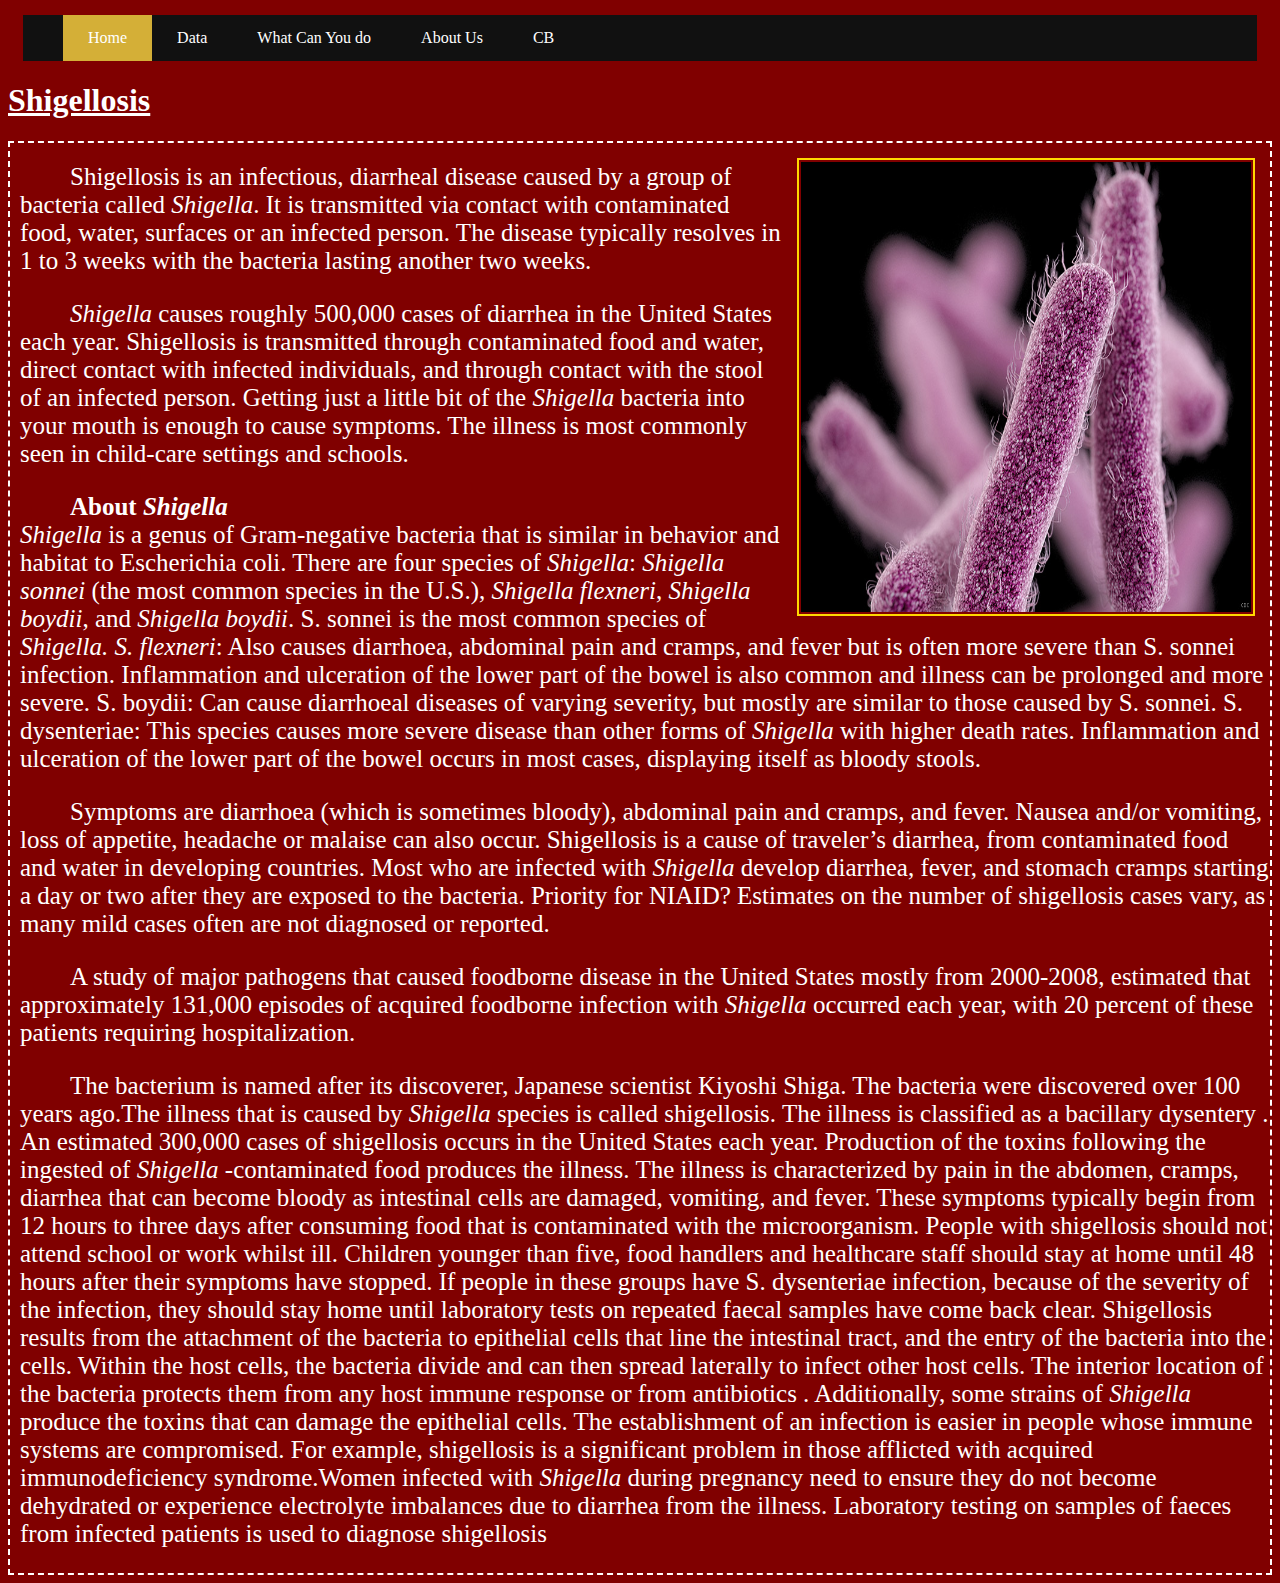
<file: Shigellosis/DS1/index.html>
<!-- Global site tag (gtag.js) - Google Analytics -->
<script async src="https://www.googletagmanager.com/gtag/js?id=UA-122838076-1"></script>
<script>
  window.dataLayer = window.dataLayer || [];
  function gtag(){dataLayer.push(arguments);}
  gtag('js', new Date());

  gtag('config', 'UA-122838076-1');
</script>


<html>
    <link href="Styles/Home.css"rel="stylesheet" type ="text/css">
<body>
<ul>
<li><a class="active" href="index.html">Home</a></li>
<li><a href="Data.html">Data</a></li>
<li><a href="WhatCanYouDo.html">What Can You do</a></li>
<li><a href="About%20Us.html">About Us</a></li>
<li><a href="Home%20-%20Copy.html">CB</a></li> 
</ul>
</body>
 <h1>Shigellosis</h1>
    <body class="white">
<div class="clearfix">
    <img src="Images/shigella-x750_copy.jpg" height="450" width="450" class = " float-img"/>
        <p class="float"> Shigellosis is an infectious, diarrheal disease caused by a group of bacteria called <i>Shigella</i>. It is transmitted via contact with contaminated food, water, surfaces or an infected person. The disease typically resolves in 1 to 3 weeks with the bacteria lasting another two weeks. 
        </p> 
    <p>
            <i>Shigella</i> causes roughly 500,000 cases of diarrhea in the United States each year. Shigellosis is transmitted through contaminated food and water, direct contact with infected individuals, and through contact with the stool of an infected person. Getting just a little bit of the <i>Shigella</i> bacteria into your mouth is enough to cause symptoms. The illness is most commonly seen in child-care settings and schools.
<p><strong>About <i>Shigella</i></strong>
    <br>
    <i>Shigella</i> is a genus of Gram-negative bacteria that is similar in behavior and habitat to Escherichia coli. There are four species of <i>Shigella</i>: <i>Shigella sonnei </i> (the most common species in the U.S.), <i>Shigella flexneri</i>, <i>Shigella boydii</i>, and <i>Shigella boydii</i>. S. sonnei is the most common species of <i>Shigella. S. flexneri</i>: Also causes diarrhoea, abdominal pain and cramps, and fever but is often more severe than S. sonnei infection. Inflammation and ulceration of the lower part of the bowel is also common and illness can be prolonged and more severe. S. boydii: Can cause diarrhoeal diseases of varying severity, but mostly are similar to those caused by S. sonnei. S. dysenteriae: This species causes more severe disease than other forms of <i>Shigella</i> with higher death rates. Inflammation and ulceration of the lower part of the bowel occurs in most cases, displaying itself as bloody stools. </p>
    <p>   
            Symptoms are diarrhoea (which is sometimes bloody), abdominal pain and cramps, and fever. Nausea and/or vomiting, loss of appetite, headache or malaise can also occur. Shigellosis is a cause of traveler’s diarrhea, from contaminated food and water in developing countries. Most who are infected with <i>Shigella</i> develop diarrhea, fever, and stomach cramps starting a day or two after they are exposed to the bacteria. Priority for NIAID? Estimates on the number of shigellosis cases vary, as many mild cases often are not diagnosed or reported.
    </p>    
    <p>
            A study of major pathogens that caused foodborne disease in the United States mostly from 2000-2008, estimated that approximately 131,000 episodes of acquired foodborne infection with <i>Shigella</i> occurred each year, with 20 percent of these patients requiring hospitalization. 
    </p>     
    <p>    
        The bacterium is named after its discoverer, Japanese scientist Kiyoshi Shiga. The bacteria were discovered over 100 years ago.The illness that is caused by <i>Shigella</i> species is called shigellosis. The illness is classified as a bacillary dysentery . An estimated 300,000 cases of shigellosis occurs in the United States each year. Production of the toxins following the ingested of <i>Shigella</i> -contaminated food produces the illness. The illness is characterized by pain in the abdomen, cramps, diarrhea that can become bloody as intestinal cells are damaged, vomiting, and fever. These symptoms typically begin from 12 hours to three days after consuming food that is contaminated with the microorganism. People with shigellosis should not attend school or work whilst ill. Children younger than five, food handlers and healthcare staff should stay at home until 48 hours after their symptoms have stopped. If people in these groups have S. dysenteriae infection, because of the severity of the infection, they should stay home until laboratory tests on repeated faecal samples have come back clear. Shigellosis results from the attachment of the bacteria to epithelial cells that line the intestinal tract, and the entry of the bacteria into the cells. Within the host cells, the bacteria divide and can then spread laterally to infect other host cells. The interior location of the bacteria protects them from any host immune response or from antibiotics . Additionally, some strains of <i>Shigella</i> produce the toxins that can damage the epithelial cells. The establishment of an infection is easier in people whose immune systems are compromised. For example, shigellosis is a significant problem in those afflicted with acquired immunodeficiency syndrome.Women infected with <i>Shigella</i> during pregnancy need to ensure they do not become dehydrated or experience electrolyte imbalances due to diarrhea from the illness. Laboratory testing on samples of faeces from infected patients is used to diagnose shigellosis </p> 
        </div> 
    </body>
</html>
</file>
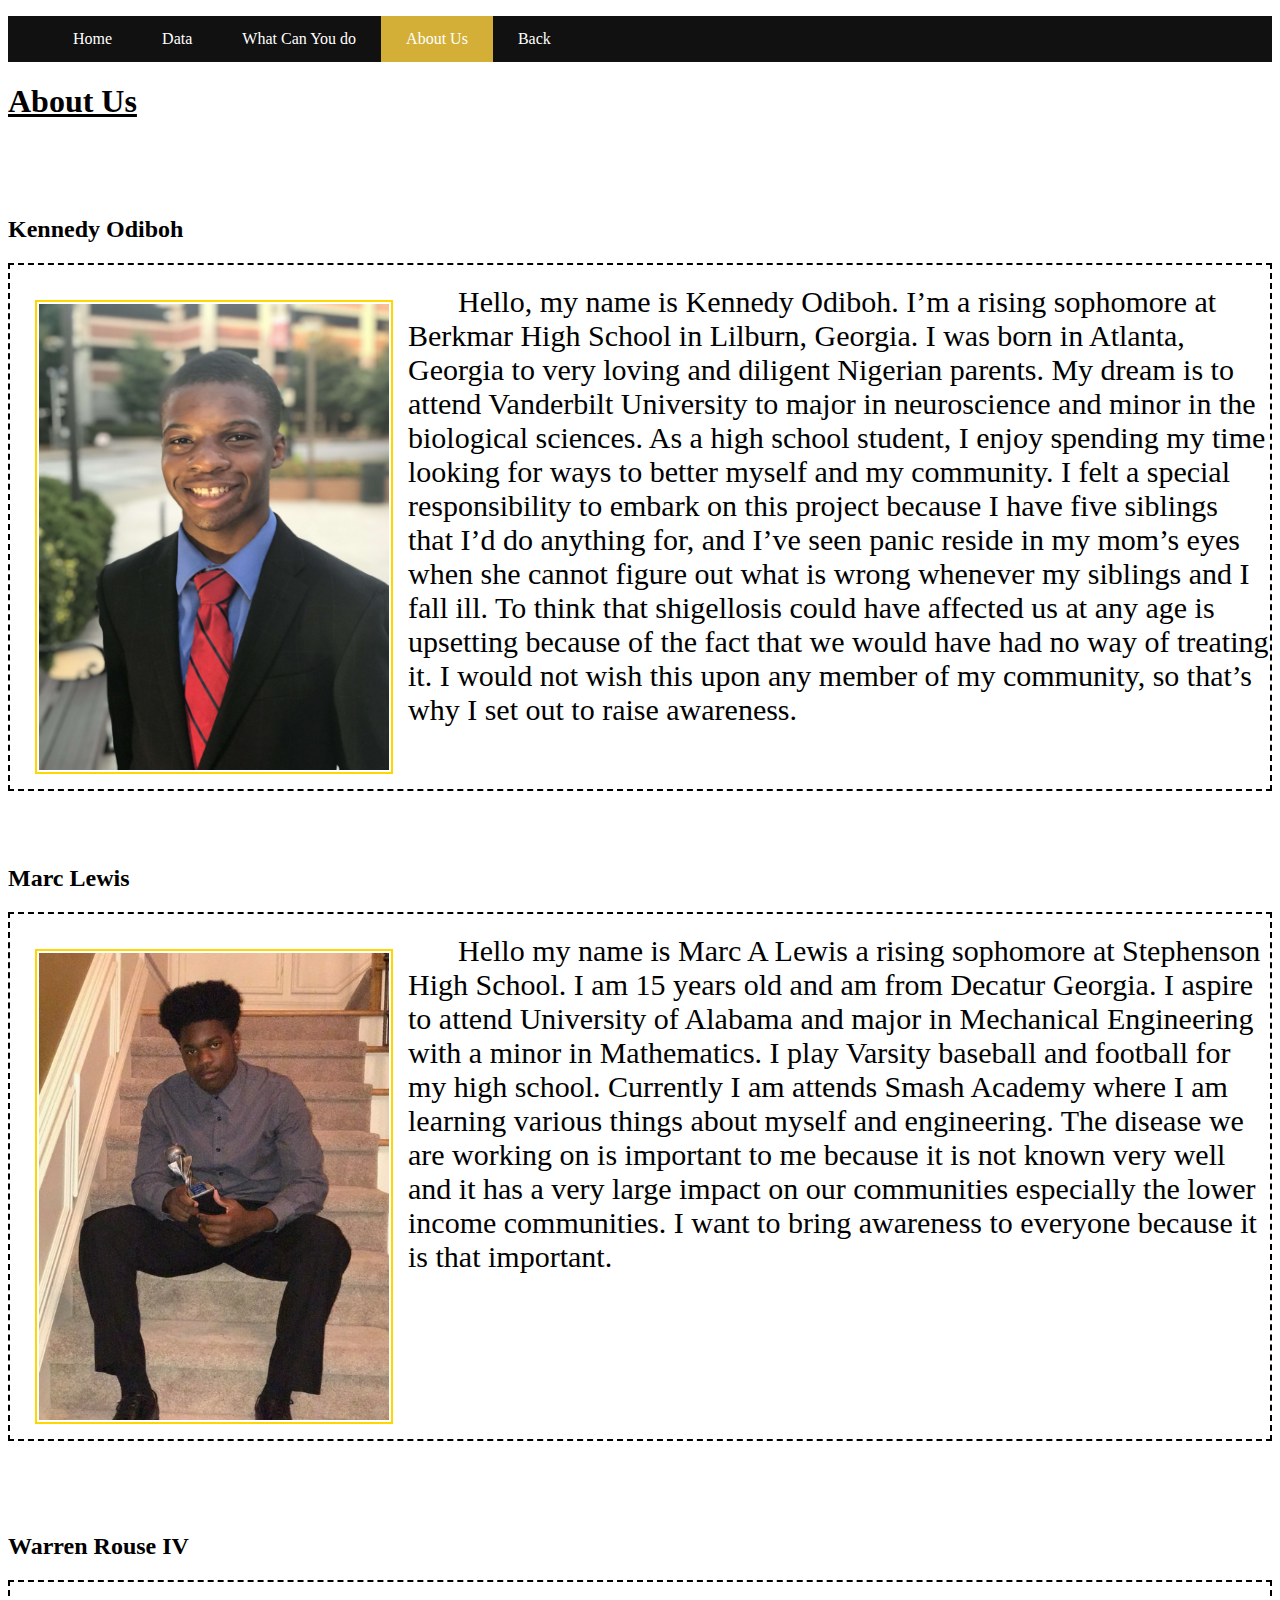
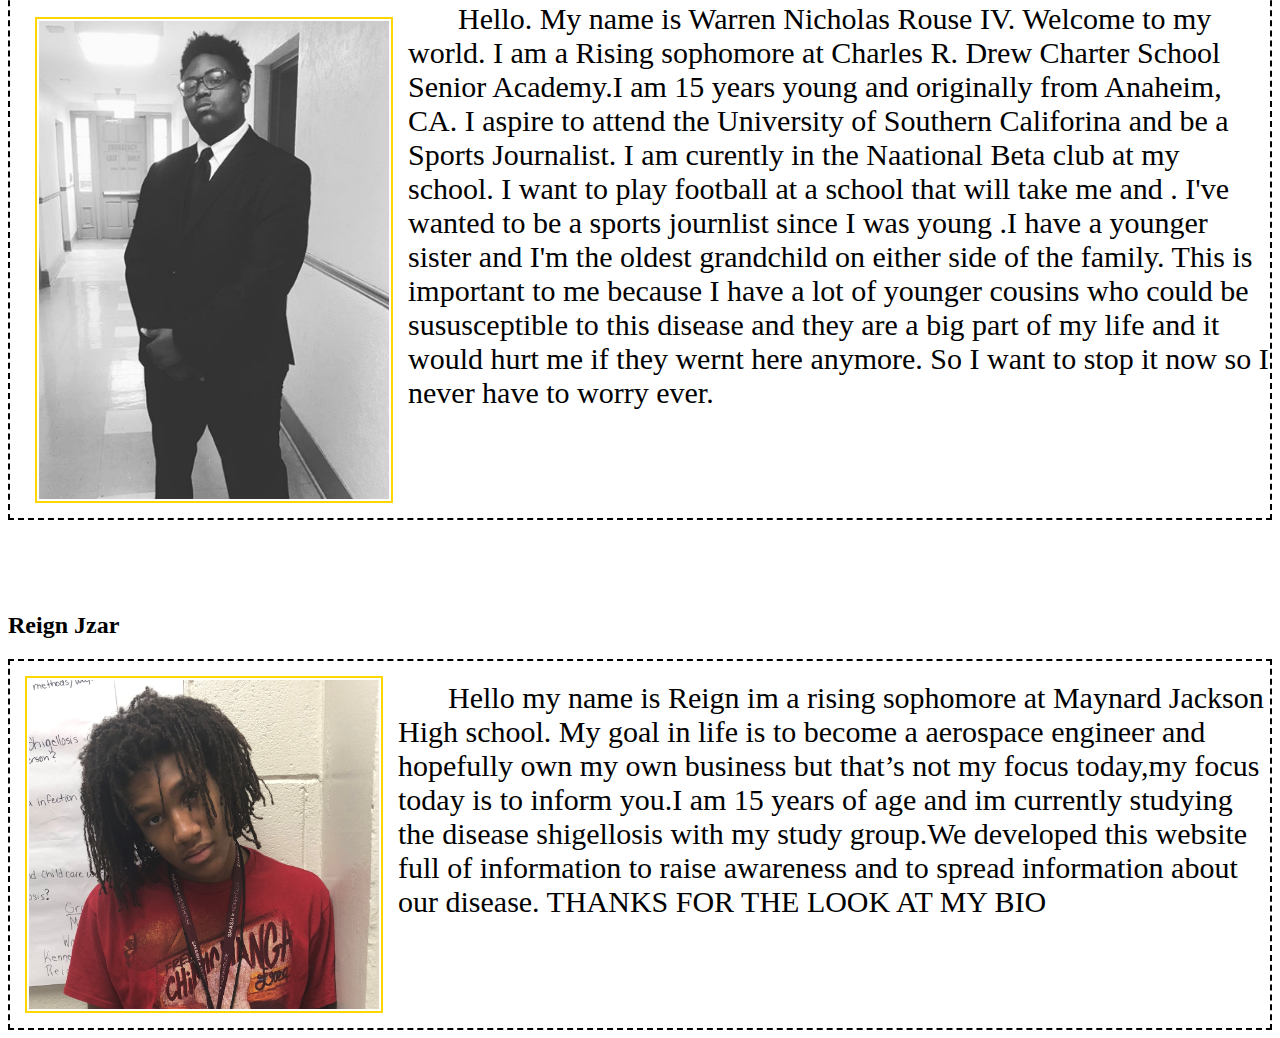
<file: Shigellosis/DS1/About Us - Copy.html>
<!DOCTYPE html>
<!-- Global site tag (gtag.js) - Google Analytics -->
<script async src="https://www.googletagmanager.com/gtag/js?id=UA-122838076-1"></script>
<script>
  window.dataLayer = window.dataLayer || [];
  function gtag(){dataLayer.push(arguments);}
  gtag('js', new Date());

  gtag('config', 'UA-122838076-1');
</script>

<html>
    <link href="Styles%20-%20Copy/AU.css" rel="stylesheet" type="text/css">
<body>
<ul>
<li><a href="Home%20-%20Copy.html">Home</a></li>
<li><a href="Data%20-%20Copy.html">Data</a></li>
<li><a href="WhatCanYouDo%20-%20Copy.html">What Can You do</a></li>
<li><a class="active" href="About%20Us%20-%20Copy.html">About Us</a></li>
<li><a href="index.html"> Back</a></li>
</ul>
</body>
<body>
    <h1> About Us</h1>
    <br>
    <br>
    <br>
    <h2> Kennedy Odiboh</h2>
    <div class="clearfix">
<p>
    <img src="Images/image1.jpeg" width ="350" class="float-image"/>
    Hello, my name is Kennedy Odiboh. I’m a rising sophomore at Berkmar High School in Lilburn, Georgia. I was born in Atlanta, Georgia to very loving and diligent Nigerian parents. My dream is to attend Vanderbilt University  to major in neuroscience and minor in the biological sciences. As a high school student, I enjoy spending my time looking for ways to better myself and my community. I felt a special responsibility to embark on this project because I have five siblings that I’d do anything for, and I’ve seen panic reside in my mom’s eyes when she cannot figure out what is wrong whenever my siblings and I fall ill. To think that shigellosis could have affected us at any age is upsetting because of the fact that we would have had no way of treating it. I would not wish this upon any member of my community, so that’s why I set out to raise awareness.
     </p>
    </div>
    <br>
    <br>
    <br>
<h2>Marc Lewis</h2>
            <div class="clearfix">
    <p>  
       <img src="Images/IMG_0204.JPG" width="350" class="float-image"/>
        Hello my name is Marc A Lewis a rising sophomore at Stephenson High School. I am 15 years old and am from Decatur Georgia. I aspire to attend University of Alabama and major in Mechanical Engineering with a minor in Mathematics. I play Varsity baseball and football for my high school. Currently I am attends Smash Academy where I am learning various things about myself and engineering. The disease we are working on is important to me because it is not known very well and it has a very large impact on our communities especially the lower income communities. I want to bring awareness to everyone because it is that important.</p>
            </div>
            
            
            
            
            
            
            
            
    <br>
    <br>
    <br>
    <br>
    <h2> Warren Rouse IV</h2>
     <div class="clearfix">
    <p>
        <img src="Images/Capture.PNG" width="350" class="float-image"/>
        Hello. My name is Warren Nicholas Rouse IV. Welcome to my world. I am a Rising sophomore at Charles R. Drew Charter School Senior Academy.I am 15 years young and originally from Anaheim, CA. I aspire to attend the University of Southern Califorina and be a Sports Journalist. I am curently in the Naational Beta club at my school. I want to play football at a school that will take me and  . I've wanted to be a sports journlist since I was young  .I have a younger sister and I'm the oldest grandchild on either side of the family. This is important to me because I have a lot of younger cousins who could be sususceptible to this disease and they are a big part of my life and it would hurt me if they wernt here anymore. So I want to stop it now so I never have to worry ever.</p>
    </div>
    <br>
    <br>
    <br>
    <br>
    <h2> Reign Jzar </h2>
     <div class="clearfix">
         <img src="Images/IMG_0735.jpg" width="350" class="float-image"/>
         <p>Hello my name is Reign im a rising sophomore at Maynard Jackson High school. My goal in life is to become a aerospace engineer and hopefully own my own business but that’s not my focus today,my focus today is to inform you.I am 15 years of age and im currently studying the disease shigellosis with my study group.We developed this website full of information to raise awareness and  to spread information about our disease.
               THANKS FOR THE LOOK AT MY BIO
</p>
    </div>
    </body>
</html>
</file>
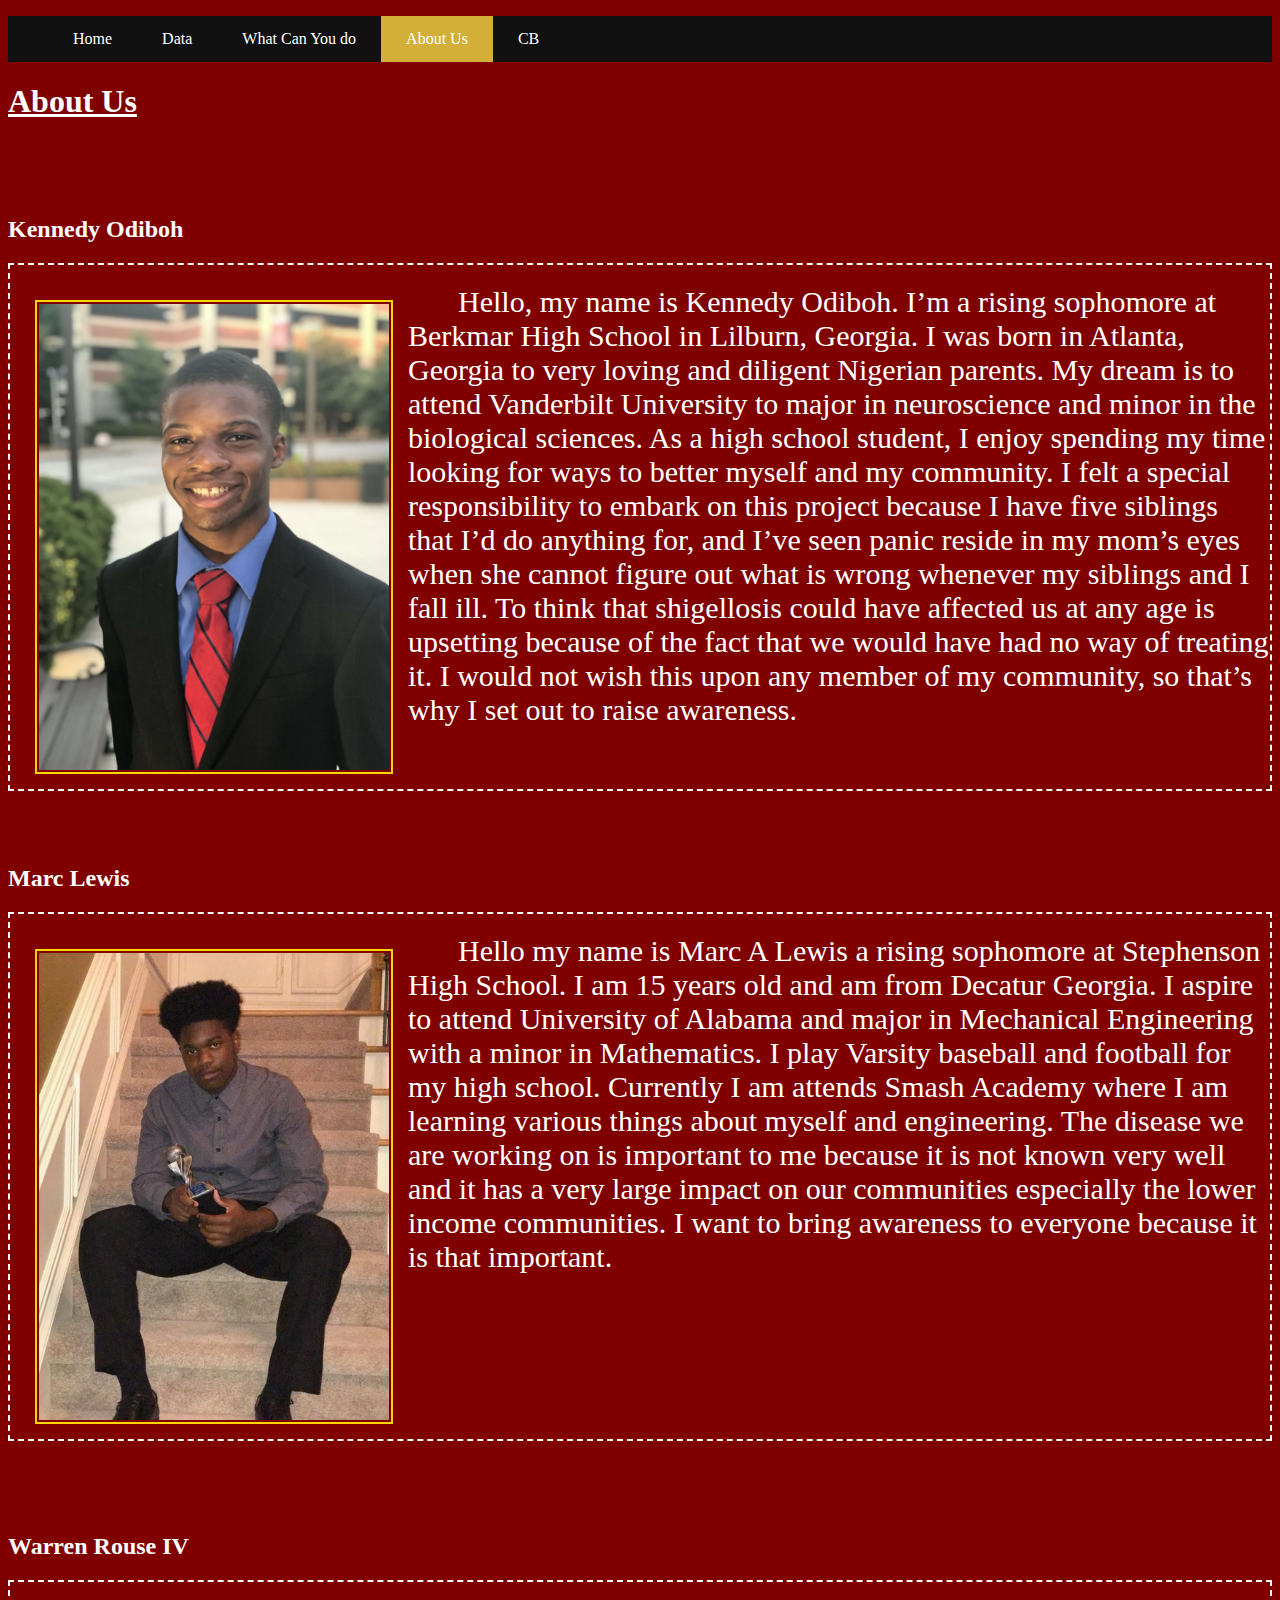
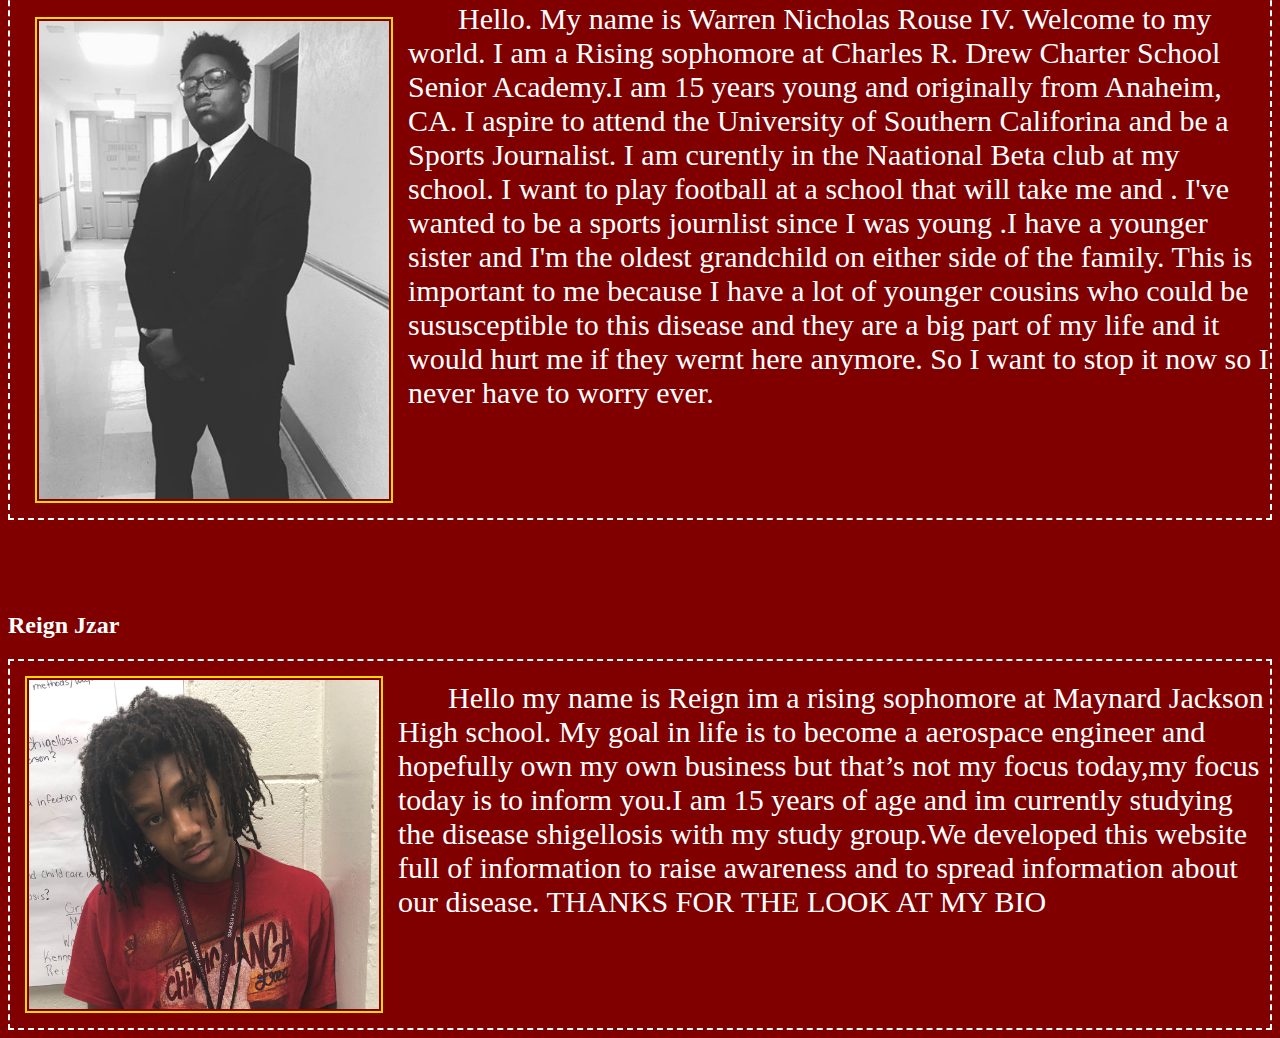
<file: Shigellosis/DS1/About Us.html>
<!DOCTYPE html>
<!-- Global site tag (gtag.js) - Google Analytics -->
<script async src="https://www.googletagmanager.com/gtag/js?id=UA-122838076-1"></script>
<script>
  window.dataLayer = window.dataLayer || [];
  function gtag(){dataLayer.push(arguments);}
  gtag('js', new Date());

  gtag('config', 'UA-122838076-1');
</script>

<html>
    <link href="Styles/AboutUs.css"rel="stylesheet" type ="text/css">
<body>
<ul>
<li><a href="index.html">Home</a></li>
<li><a href="Data.html">Data</a></li>
<li><a href="WhatCanYouDo.html">What Can You do</a></li>
<li><a class="active" href="About%20Us.html">About Us</a></li>
<li><a href="Home%20-%20Copy.html">CB</a></li>
</ul>
</body>
<body>
    <h1> About Us</h1>
    <br>
    <br>
    <br>
    <h2> Kennedy Odiboh</h2>
    <div class="clearfix">
<p>
    <img src="Images/image1.jpeg" width ="350" class="float-image"/>
    Hello, my name is Kennedy Odiboh. I’m a rising sophomore at Berkmar High School in Lilburn, Georgia. I was born in Atlanta, Georgia to very loving and diligent Nigerian parents. My dream is to attend Vanderbilt University  to major in neuroscience and minor in the biological sciences. As a high school student, I enjoy spending my time looking for ways to better myself and my community. I felt a special responsibility to embark on this project because I have five siblings that I’d do anything for, and I’ve seen panic reside in my mom’s eyes when she cannot figure out what is wrong whenever my siblings and I fall ill. To think that shigellosis could have affected us at any age is upsetting because of the fact that we would have had no way of treating it. I would not wish this upon any member of my community, so that’s why I set out to raise awareness.
     </p>
    </div>
    <br>
    <br>
    <br>
<h2>Marc Lewis</h2>
            <div class="clearfix">
    <p>  
       <img src="Images/IMG_0204.JPG" width="350" class="float-image"/>
        Hello my name is Marc A Lewis a rising sophomore at Stephenson High School. I am 15 years old and am from Decatur Georgia. I aspire to attend University of Alabama and major in Mechanical Engineering with a minor in Mathematics. I play Varsity baseball and football for my high school. Currently I am attends Smash Academy where I am learning various things about myself and engineering. The disease we are working on is important to me because it is not known very well and it has a very large impact on our communities especially the lower income communities. I want to bring awareness to everyone because it is that important.</p>
            </div>
            
            
            
            
            
            
            
            
    <br>
    <br>
    <br>
    <br>
    <h2> Warren Rouse IV</h2>
     <div class="clearfix">
    <p>
        <img src="Images/Capture.PNG" width="350" class="float-image"/>
        Hello. My name is Warren Nicholas Rouse IV. Welcome to my world. I am a Rising sophomore at Charles R. Drew Charter School Senior Academy.I am 15 years young and originally from Anaheim, CA. I aspire to attend the University of Southern Califorina and be a Sports Journalist. I am curently in the Naational Beta club at my school. I want to play football at a school that will take me and  . I've wanted to be a sports journlist since I was young  .I have a younger sister and I'm the oldest grandchild on either side of the family. This is important to me because I have a lot of younger cousins who could be sususceptible to this disease and they are a big part of my life and it would hurt me if they wernt here anymore. So I want to stop it now so I never have to worry ever.</p>
    </div>
    <br>
    <br>
    <br>
    <br>
    <h2> Reign Jzar </h2>
     <div class="clearfix">
         <img src="Images/IMG_0735.jpg" width="350" class="float-image"/>
         <p>Hello my name is Reign im a rising sophomore at Maynard Jackson High school. My goal in life is to become a aerospace engineer and hopefully own my own business but that’s not my focus today,my focus today is to inform you.I am 15 years of age and im currently studying the disease shigellosis with my study group.We developed this website full of information to raise awareness and  to spread information about our disease.
               THANKS FOR THE LOOK AT MY BIO
</p>
    </div>
    </body>
</html>
</file>
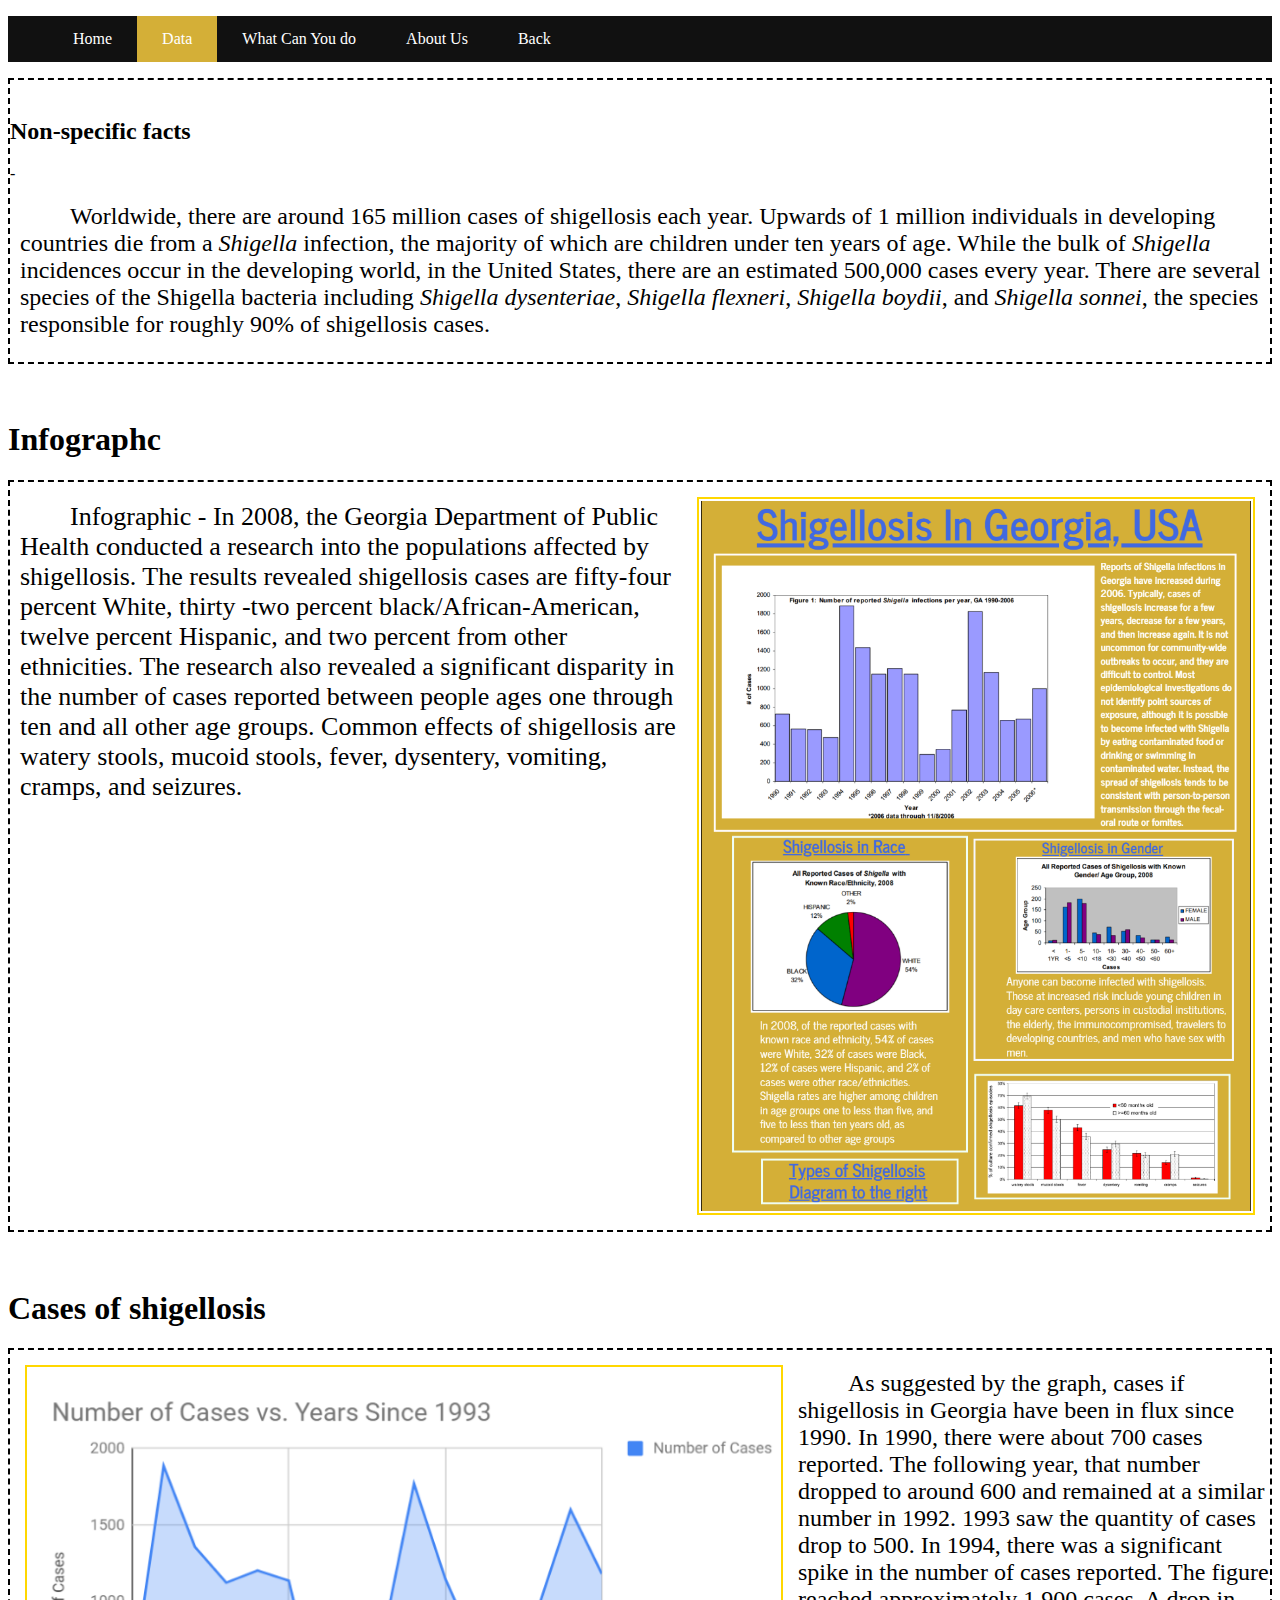
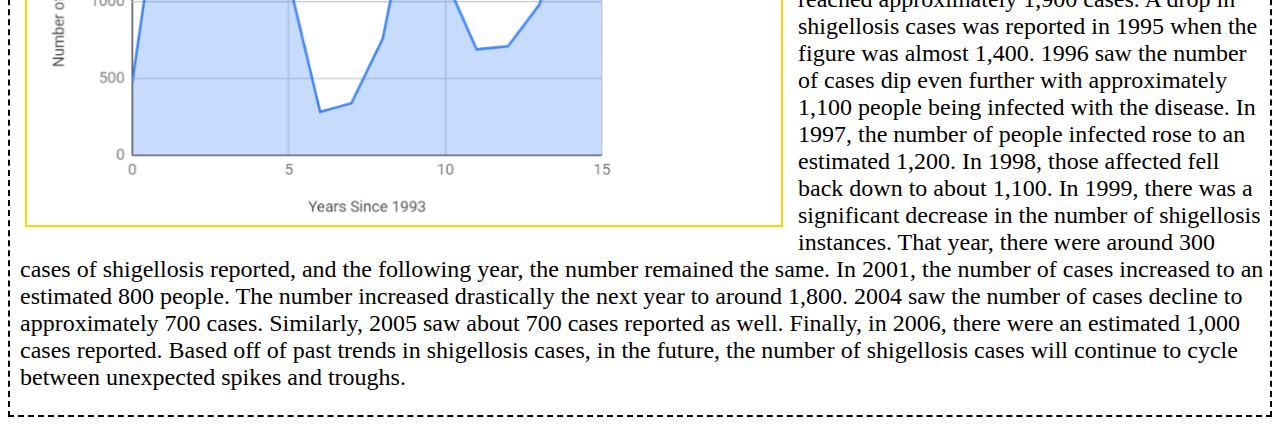
<file: Shigellosis/DS1/Data - Copy.html>
<!DOCTYPE html>
<!-- Global site tag (gtag.js) - Google Analytics -->
<script async src="https://www.googletagmanager.com/gtag/js?id=UA-122838076-1"></script>
<script>
  window.dataLayer = window.dataLayer || [];
  function gtag(){dataLayer.push(arguments);}
  gtag('js', new Date());

  gtag('config', 'UA-122838076-1');
</script>

<html>
    <link href="Styles%20-%20Copy/DT.css"rel="stylesheet" type ="text/css">
<body>
<ul>
<li><a href="Home%20-%20Copy.html">Home</a></li>
<li><a  class="active" href="Data%20-%20Copy.html">Data</a></li>
<li><a href="WhatCanYouDo%20-%20Copy.html">What Can You do</a></li>
<li><a  href="About%20Us%20-%20Copy.html">About Us</a></li>  
<li><a href="index.html"> Back</a></li>
</ul>
</body>
    <div>
     <br>
        <h2> Non-specific facts</h2> -
        <p> Worldwide, there are around 165 million cases of shigellosis each year. Upwards of 1 million individuals in developing countries die from a <i>Shigella</i> infection, the majority of which are children under ten years of age. While the bulk of <i>Shigella</i> incidences occur in the developing world, in the United States, there are an estimated 500,000 cases every year. There are several species of the Shigella bacteria including <i>Shigella dysenteriae</i>, <i>Shigella flexneri</i>, <i>Shigella boydii</i>, and <i>Shigella sonnei</i>, the species responsible for roughly 90% of shigellosis cases.
        </p>
    </div>
    <br>
    <br>
    <h1> Infographc </h1>
    <div class="clearfix">
        <img src="Images/Capture1.PNG" width = "550"class = " float-img"/>
        <P class = "NoCap" >Infographic - 
        In 2008, the Georgia Department of Public Health conducted a research into the populations affected by shigellosis.  The results revealed shigellosis cases are fifty-four percent White, thirty -two percent black/African-American, twelve percent Hispanic, and two percent from other ethnicities. The research also revealed a significant disparity in the number of cases reported between people ages one through ten and all other age groups. Common effects of shigellosis are watery stools, mucoid stools, fever, dysentery, vomiting, cramps, and seizures.
        </P>
            <br>   
    </div>
    <br>
    <br>
    <h1> Cases of shigellosis </h1>
     <div class="clearfix">
        <img src = "Images/NumberOfCasesSince1993.png" width="750" class="float-image"/>    
    <p>
         As suggested by the graph, cases if shigellosis in Georgia have been in flux since 1990. In 1990, there were about 700 cases reported. The following year, that number dropped to around 600 and remained at a similar number in 1992. 1993 saw the quantity of cases drop to 500. In 1994, there was a significant spike in the number of cases reported. The figure reached approximately 1,900 cases. A drop in shigellosis cases was reported in 1995 when the figure was almost 1,400. 1996 saw the number of cases dip even further with approximately 1,100 people being infected with the disease. In 1997, the number of people infected rose to an estimated 1,200. In 1998, those affected fell back down to  about 1,100. In 1999, there was a significant decrease in the number of shigellosis instances. That year, there were around 300 cases of shigellosis reported, and the following year, the number remained  the same. In 2001, the number of cases increased to an estimated 800 people. The number increased drastically the next year to around 1,800. 2004 saw the number of cases decline to approximately 700 cases. Similarly, 2005 saw about 700 cases reported  as well. Finally, in 2006, there were an estimated 1,000 cases reported. Based off of past trends in shigellosis cases, in the future, the number of shigellosis cases will continue to cycle between unexpected spikes and troughs.
         
         </p>
    </div>
</html>
</file>
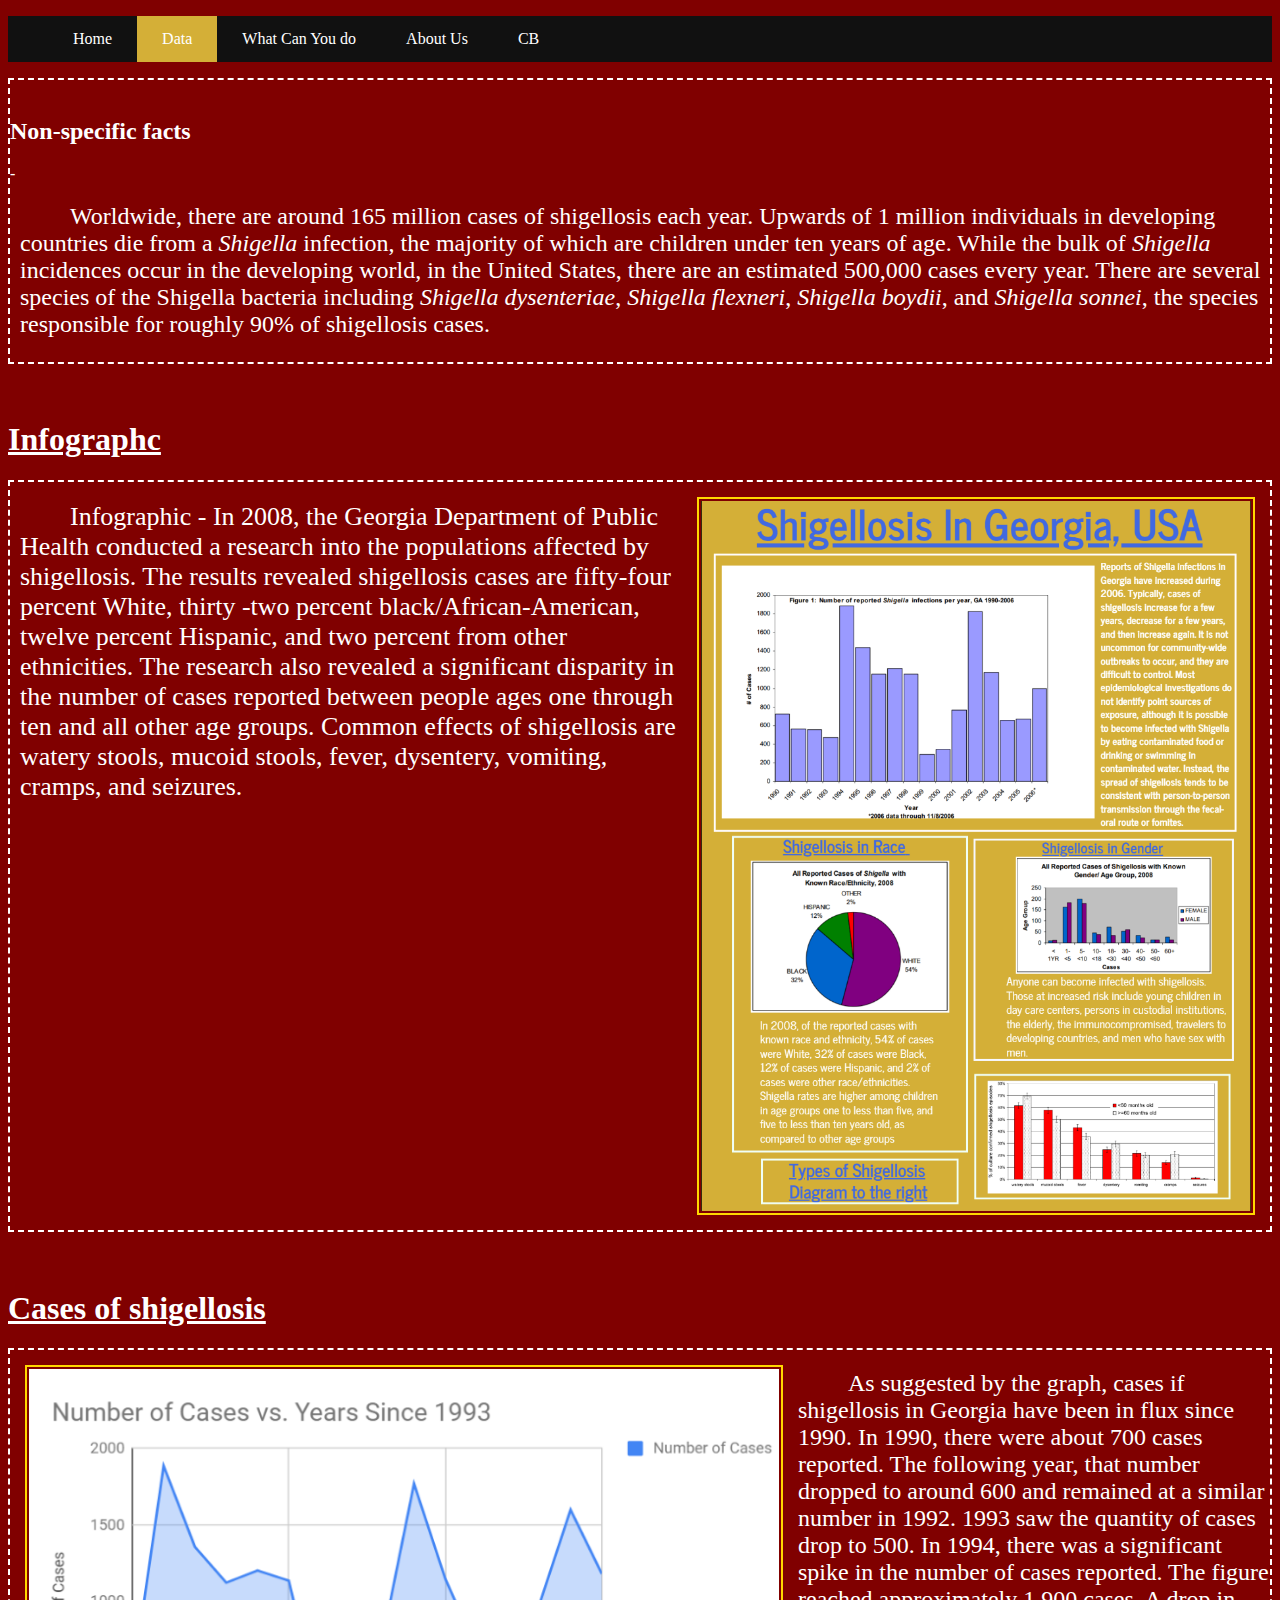
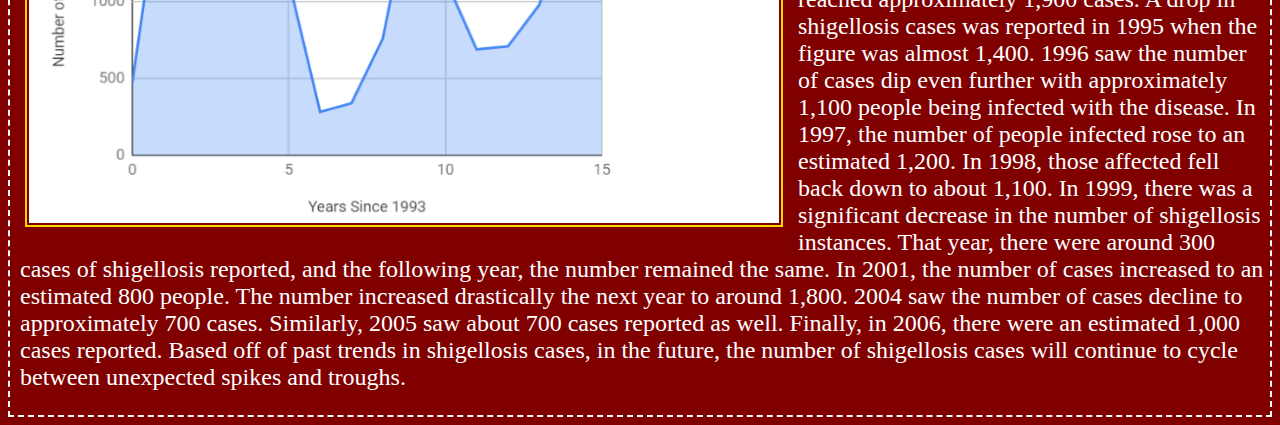
<file: Shigellosis/DS1/Data.html>
<!DOCTYPE html>
<!-- Global site tag (gtag.js) - Google Analytics -->
<script async src="https://www.googletagmanager.com/gtag/js?id=UA-122838076-1"></script>
<script>
  window.dataLayer = window.dataLayer || [];
  function gtag(){dataLayer.push(arguments);}
  gtag('js', new Date());

  gtag('config', 'UA-122838076-1');
</script>

<html>
    <link href="Styles/Data.css"rel="stylesheet" type ="text/css">
<body>
<ul>
<li><a href="index.html">Home</a></li>
<li><a class="active" href="Data.html">Data</a></li>
<li><a href="WhatCanYouDo.html">What Can You do</a></li>
<li><a href="About%20Us.html">About Us</a></li>
<li><a href="Home%20-%20Copy.html">CB</a></li>
</ul>
</body>
    <div>
     <br>
        <h2> Non-specific facts</h2> -
        <p> Worldwide, there are around 165 million cases of shigellosis each year. Upwards of 1 million individuals in developing countries die from a <i>Shigella</i> infection, the majority of which are children under ten years of age. While the bulk of <i>Shigella</i> incidences occur in the developing world, in the United States, there are an estimated 500,000 cases every year. There are several species of the Shigella bacteria including <i>Shigella dysenteriae</i>, <i>Shigella flexneri</i>, <i>Shigella boydii</i>, and <i>Shigella sonnei</i>, the species responsible for roughly 90% of shigellosis cases.
        </p>
    </div>
    <br>
    <br>
    <h1> Infographc </h1>
    <div class="clearfix">
        <img src="Images/Capture1.PNG" width = "550"class = " float-img"/>
        <P class = "NoCap" >Infographic - 
        In 2008, the Georgia Department of Public Health conducted a research into the populations affected by shigellosis.  The results revealed shigellosis cases are fifty-four percent White, thirty -two percent black/African-American, twelve percent Hispanic, and two percent from other ethnicities. The research also revealed a significant disparity in the number of cases reported between people ages one through ten and all other age groups. Common effects of shigellosis are watery stools, mucoid stools, fever, dysentery, vomiting, cramps, and seizures.
        </P>
            <br>   
    </div>
    <br>
    <br>
    <h1> Cases of shigellosis </h1>
     <div class="clearfix">
        <img src = "Images/NumberOfCasesSince1993.png" width="750" class="float-image"/>    
    <p>
         As suggested by the graph, cases if shigellosis in Georgia have been in flux since 1990. In 1990, there were about 700 cases reported. The following year, that number dropped to around 600 and remained at a similar number in 1992. 1993 saw the quantity of cases drop to 500. In 1994, there was a significant spike in the number of cases reported. The figure reached approximately 1,900 cases. A drop in shigellosis cases was reported in 1995 when the figure was almost 1,400. 1996 saw the number of cases dip even further with approximately 1,100 people being infected with the disease. In 1997, the number of people infected rose to an estimated 1,200. In 1998, those affected fell back down to  about 1,100. In 1999, there was a significant decrease in the number of shigellosis instances. That year, there were around 300 cases of shigellosis reported, and the following year, the number remained  the same. In 2001, the number of cases increased to an estimated 800 people. The number increased drastically the next year to around 1,800. 2004 saw the number of cases decline to approximately 700 cases. Similarly, 2005 saw about 700 cases reported  as well. Finally, in 2006, there were an estimated 1,000 cases reported. Based off of past trends in shigellosis cases, in the future, the number of shigellosis cases will continue to cycle between unexpected spikes and troughs.
         
         </p>
    </div>
</html>
</file>
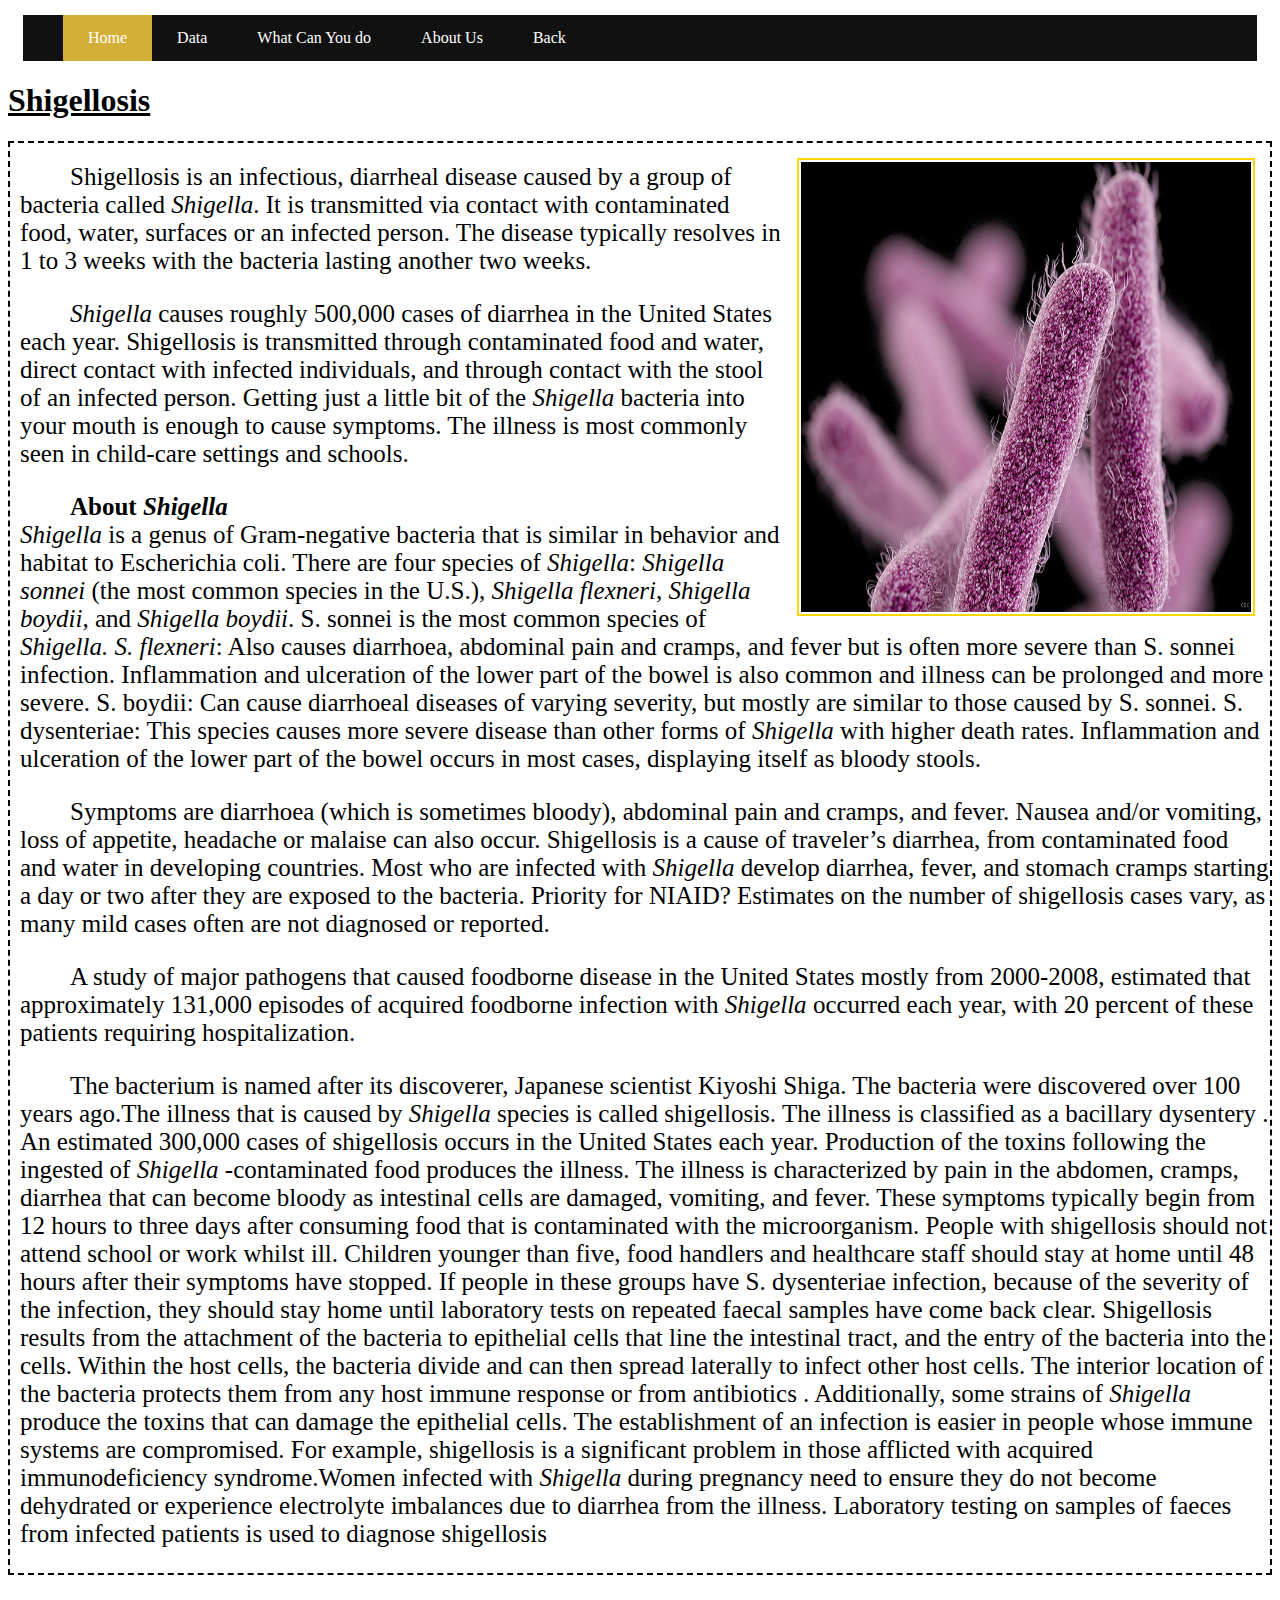
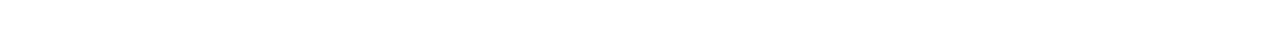
<file: Shigellosis/DS1/Home - Copy.html>
<!DOCTYPE>
<!-- Global site tag (gtag.js) - Google Analytics -->
<script async src="https://www.googletagmanager.com/gtag/js?id=UA-122838076-1"></script>
<script>
  window.dataLayer = window.dataLayer || [];
  function gtag(){dataLayer.push(arguments);}
  gtag('js', new Date());

  gtag('config', 'UA-122838076-1');
</script>

<html>
    <link href="Styles%20-%20Copy/HM.css"rel="stylesheet" type ="text/css">
<body>
<ul>
<li><a  class="active" href="Home%20-%20Copy.html">Home</a></li>
<li><a href="Data%20-%20Copy.html">Data</a></li>
<li><a href="WhatCanYouDo%20-%20Copy.html">What Can You do</a></li>
<li><a href="About%20Us%20-%20Copy.html">About Us</a></li>
<li><a href="index.html"> Back</a></li>
 
</ul>
</body>
 <h1>Shigellosis </h1>
    <body class="white">
<div class="clearfix">
    <img src="Images/shigella-x750_copy.jpg" height="450" width="450" class = " float-img"/>
        <p class="float"> Shigellosis is an infectious, diarrheal disease caused by a group of bacteria called <i>Shigella</i>. It is transmitted via contact with contaminated food, water, surfaces or an infected person. The disease typically resolves in 1 to 3 weeks with the bacteria lasting another two weeks. 
        </p> 
    <p>
            <i>Shigella</i> causes roughly 500,000 cases of diarrhea in the United States each year. Shigellosis is transmitted through contaminated food and water, direct contact with infected individuals, and through contact with the stool of an infected person. Getting just a little bit of the <i>Shigella</i> bacteria into your mouth is enough to cause symptoms. The illness is most commonly seen in child-care settings and schools.
<p><strong>About <i>Shigella</i></strong>
    <br>
    <i>Shigella</i> is a genus of Gram-negative bacteria that is similar in behavior and habitat to Escherichia coli. There are four species of <i>Shigella</i>: <i>Shigella sonnei </i> (the most common species in the U.S.), <i>Shigella flexneri</i>, <i>Shigella boydii</i>, and <i>Shigella boydii</i>. S. sonnei is the most common species of <i>Shigella. S. flexneri</i>: Also causes diarrhoea, abdominal pain and cramps, and fever but is often more severe than S. sonnei infection. Inflammation and ulceration of the lower part of the bowel is also common and illness can be prolonged and more severe. S. boydii: Can cause diarrhoeal diseases of varying severity, but mostly are similar to those caused by S. sonnei. S. dysenteriae: This species causes more severe disease than other forms of <i>Shigella</i> with higher death rates. Inflammation and ulceration of the lower part of the bowel occurs in most cases, displaying itself as bloody stools. </p>
    <p>   
            Symptoms are diarrhoea (which is sometimes bloody), abdominal pain and cramps, and fever. Nausea and/or vomiting, loss of appetite, headache or malaise can also occur. Shigellosis is a cause of traveler’s diarrhea, from contaminated food and water in developing countries. Most who are infected with <i>Shigella</i> develop diarrhea, fever, and stomach cramps starting a day or two after they are exposed to the bacteria. Priority for NIAID? Estimates on the number of shigellosis cases vary, as many mild cases often are not diagnosed or reported.
    </p>    
    <p>
            A study of major pathogens that caused foodborne disease in the United States mostly from 2000-2008, estimated that approximately 131,000 episodes of acquired foodborne infection with <i>Shigella</i> occurred each year, with 20 percent of these patients requiring hospitalization. 
    </p>     
    <p>    
        The bacterium is named after its discoverer, Japanese scientist Kiyoshi Shiga. The bacteria were discovered over 100 years ago.The illness that is caused by <i>Shigella</i> species is called shigellosis. The illness is classified as a bacillary dysentery . An estimated 300,000 cases of shigellosis occurs in the United States each year. Production of the toxins following the ingested of <i>Shigella</i> -contaminated food produces the illness. The illness is characterized by pain in the abdomen, cramps, diarrhea that can become bloody as intestinal cells are damaged, vomiting, and fever. These symptoms typically begin from 12 hours to three days after consuming food that is contaminated with the microorganism. People with shigellosis should not attend school or work whilst ill. Children younger than five, food handlers and healthcare staff should stay at home until 48 hours after their symptoms have stopped. If people in these groups have S. dysenteriae infection, because of the severity of the infection, they should stay home until laboratory tests on repeated faecal samples have come back clear. Shigellosis results from the attachment of the bacteria to epithelial cells that line the intestinal tract, and the entry of the bacteria into the cells. Within the host cells, the bacteria divide and can then spread laterally to infect other host cells. The interior location of the bacteria protects them from any host immune response or from antibiotics . Additionally, some strains of <i>Shigella</i> produce the toxins that can damage the epithelial cells. The establishment of an infection is easier in people whose immune systems are compromised. For example, shigellosis is a significant problem in those afflicted with acquired immunodeficiency syndrome.Women infected with <i>Shigella</i> during pregnancy need to ensure they do not become dehydrated or experience electrolyte imbalances due to diarrhea from the illness. Laboratory testing on samples of faeces from infected patients is used to diagnose shigellosis </p> 
        </div> 
        <br>
        <br>
        <br>
    </body>
    </html>
</file>
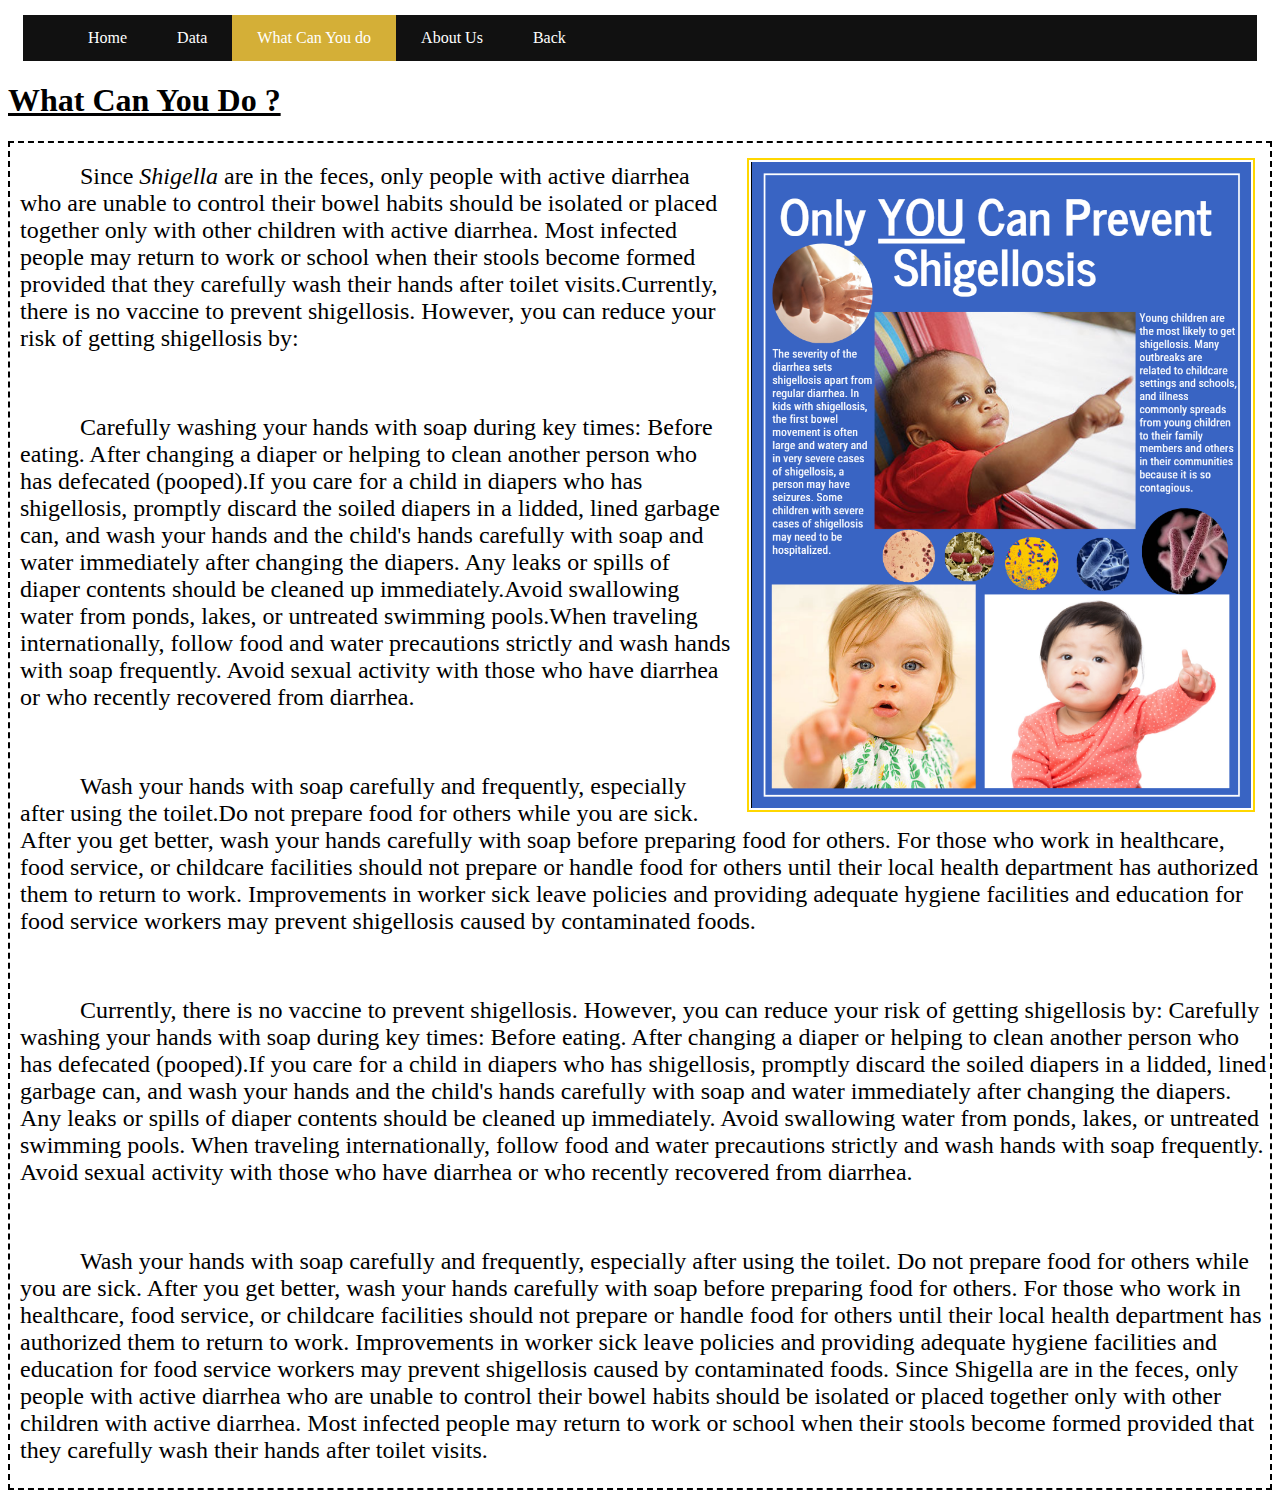
<file: Shigellosis/DS1/WhatCanYouDo - Copy.html>
<!DOCTYPE>
<!-- Global site tag (gtag.js) - Google Analytics -->
<script async src="https://www.googletagmanager.com/gtag/js?id=UA-122838076-1"></script>
<script>
  window.dataLayer = window.dataLayer || [];
  function gtag(){dataLayer.push(arguments);}
  gtag('js', new Date());

  gtag('config', 'UA-122838076-1');
</script>

<link href="Styles%20-%20Copy/WCDY.css"rel="stylesheet" type ="text/css">
<ul>
<li><a href="Home%20-%20Copy.html">Home</a></li>
<li><a href="Data%20-%20Copy.html">Data</a></li>
<li><a  class="active"href="WhatCanYouDo%20-%20Copy.html">What Can You do</a></li>
<li><a href="About%20Us%20-%20Copy.html">About Us</a></li>
<li><a href="index.html"> Back</a></li>
 
</ul>
<h1> What Can You Do ? </h1>
<div class="clearfix">
<img src="Images/Captur12e.PNG" width="500" class = " float-img"/>
<p>
Since <i>Shigella</i> are in the feces, only people with active diarrhea who are unable to control their bowel habits should be isolated or placed together only with other children with active diarrhea. Most infected people may return to work or school when their stools become formed provided that they carefully wash their hands after toilet visits.Currently, there is no vaccine to prevent shigellosis. However, you can reduce your risk of getting shigellosis by:
    </p>
    <br>
    <p>
        Carefully washing your hands with soap during key times: Before  eating. After changing a diaper or helping to clean another person who has defecated (pooped).If you care for a child in diapers who has shigellosis, promptly discard the soiled diapers in a lidded, lined garbage can, and wash your hands and the child's hands carefully with soap and water immediately after changing the diapers. Any leaks or spills of diaper contents should be cleaned up immediately.Avoid swallowing water from ponds, lakes, or untreated swimming pools.When traveling internationally, follow food and water precautions strictly and wash hands with soap frequently. Avoid sexual activity with those who have diarrhea or who recently recovered from diarrhea.</p>
    <br>
     <p>   
         Wash your hands with soap carefully and frequently, especially after using the toilet.Do not prepare food for others while you are sick. After you get better, wash your hands carefully with soap before preparing food for others. For those who work in healthcare, food service, or childcare facilities should not prepare or handle food for others until their local health department has authorized them to return to work. Improvements in worker sick leave policies and providing adequate hygiene facilities and education for food service workers may prevent shigellosis caused by contaminated foods.  </p>
    <br>
       <p> 
           Currently, there is no vaccine to prevent shigellosis. However, you can reduce your risk of getting shigellosis by: Carefully washing your hands with soap during key times: Before eating. After changing a diaper or helping to clean another person who has defecated (pooped).If you care for a child in diapers who has shigellosis, promptly discard the soiled diapers in a lidded, lined garbage can, and wash your hands and the child's hands carefully with soap and water immediately after changing the diapers. Any leaks or spills of diaper contents should be cleaned up immediately. Avoid swallowing water from ponds, lakes, or untreated swimming pools. When traveling internationally, follow food and water precautions strictly and wash hands with soap frequently. Avoid sexual activity with those who have diarrhea or who recently recovered from diarrhea. </p>
    <br>
    <p>    
        Wash your hands with soap carefully and frequently, especially after using the toilet. Do not prepare food for others while you are sick. After you get better, wash your hands carefully with soap before preparing food for others. For those who work in healthcare, food service, or childcare facilities should not prepare or handle food for others until their local health department has authorized them to return to work. Improvements in worker sick leave policies and providing adequate hygiene facilities and education for food service workers may prevent shigellosis caused by contaminated foods. Since Shigella are in the feces, only people with active diarrhea who are unable to control their bowel habits should be isolated or placed together only with other children with active diarrhea. Most infected people may return to work or school when their stools become formed provided that they carefully wash their hands after toilet visits. </p> 
</div>
</file>
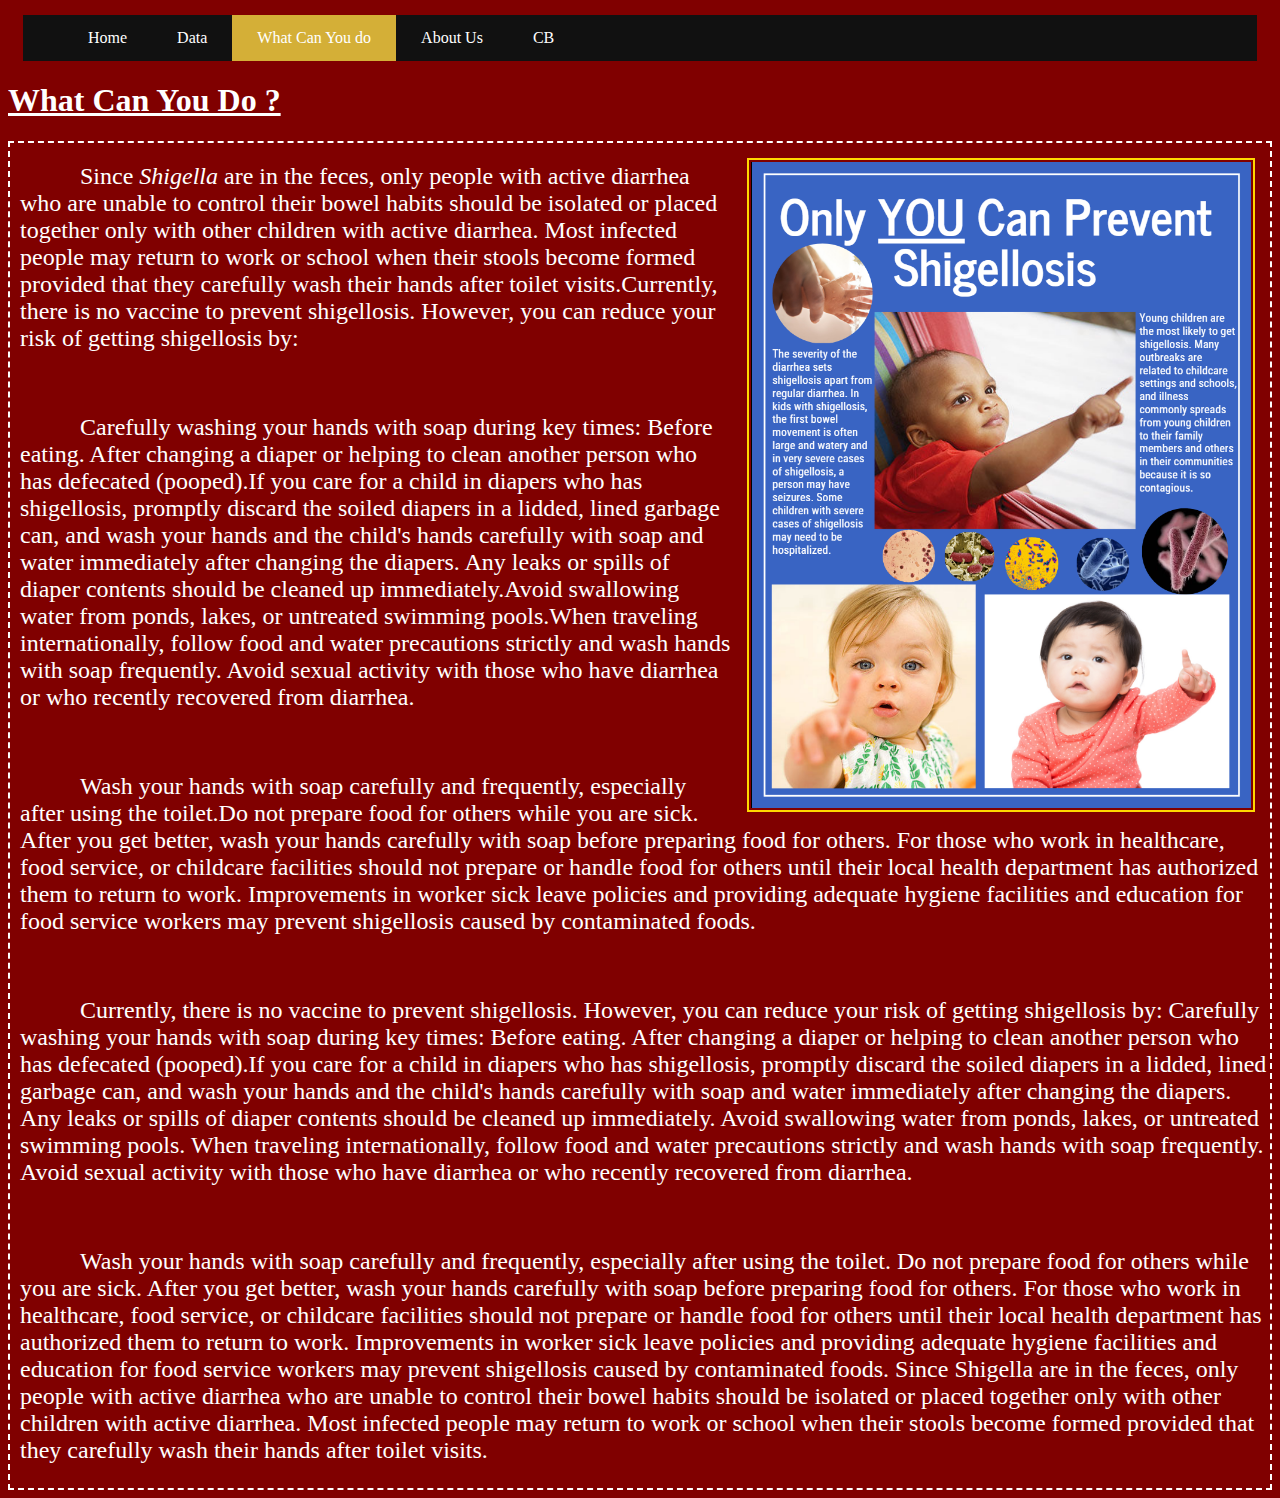
<file: Shigellosis/DS1/WhatCanYouDo.html>
<!DOCTYPE>
<!-- Global site tag (gtag.js) - Google Analytics -->
<script async src="https://www.googletagmanager.com/gtag/js?id=UA-122838076-1"></script>
<script>
  window.dataLayer = window.dataLayer || [];
  function gtag(){dataLayer.push(arguments);}
  gtag('js', new Date());

  gtag('config', 'UA-122838076-1');
</script>

<link href="Styles/WhatCanYouDo.css"rel="stylesheet" type ="text/css">
<ul>
<li><a href="index.html">Home</a></li>
<li><a href="Data.html">Data</a></li>
<li><a class="active" href="WhatCanYouDo.html">What Can You do</a></li>
<li><a href="About%20Us.html">About Us</a></li>
<li><a href="Home%20-%20Copy.html">CB</a></li>
 
</ul>
<h1> What Can You Do ? </h1>
<div class="clearfix">
<img src="Images/Captur12e.PNG" width="500" class = " float-img"/>
<p>
Since <i>Shigella</i> are in the feces, only people with active diarrhea who are unable to control their bowel habits should be isolated or placed together only with other children with active diarrhea. Most infected people may return to work or school when their stools become formed provided that they carefully wash their hands after toilet visits.Currently, there is no vaccine to prevent shigellosis. However, you can reduce your risk of getting shigellosis by:
    </p>
    <br>
    <p>
        Carefully washing your hands with soap during key times: Before  eating. After changing a diaper or helping to clean another person who has defecated (pooped).If you care for a child in diapers who has shigellosis, promptly discard the soiled diapers in a lidded, lined garbage can, and wash your hands and the child's hands carefully with soap and water immediately after changing the diapers. Any leaks or spills of diaper contents should be cleaned up immediately.Avoid swallowing water from ponds, lakes, or untreated swimming pools.When traveling internationally, follow food and water precautions strictly and wash hands with soap frequently. Avoid sexual activity with those who have diarrhea or who recently recovered from diarrhea.</p>
    <br>
     <p>   
         Wash your hands with soap carefully and frequently, especially after using the toilet.Do not prepare food for others while you are sick. After you get better, wash your hands carefully with soap before preparing food for others. For those who work in healthcare, food service, or childcare facilities should not prepare or handle food for others until their local health department has authorized them to return to work. Improvements in worker sick leave policies and providing adequate hygiene facilities and education for food service workers may prevent shigellosis caused by contaminated foods.  </p>
    <br>
       <p> 
           Currently, there is no vaccine to prevent shigellosis. However, you can reduce your risk of getting shigellosis by: Carefully washing your hands with soap during key times: Before eating. After changing a diaper or helping to clean another person who has defecated (pooped).If you care for a child in diapers who has shigellosis, promptly discard the soiled diapers in a lidded, lined garbage can, and wash your hands and the child's hands carefully with soap and water immediately after changing the diapers. Any leaks or spills of diaper contents should be cleaned up immediately. Avoid swallowing water from ponds, lakes, or untreated swimming pools. When traveling internationally, follow food and water precautions strictly and wash hands with soap frequently. Avoid sexual activity with those who have diarrhea or who recently recovered from diarrhea. </p>
    <br>
    <p>    
        Wash your hands with soap carefully and frequently, especially after using the toilet. Do not prepare food for others while you are sick. After you get better, wash your hands carefully with soap before preparing food for others. For those who work in healthcare, food service, or childcare facilities should not prepare or handle food for others until their local health department has authorized them to return to work. Improvements in worker sick leave policies and providing adequate hygiene facilities and education for food service workers may prevent shigellosis caused by contaminated foods. Since Shigella are in the feces, only people with active diarrhea who are unable to control their bowel habits should be isolated or placed together only with other children with active diarrhea. Most infected people may return to work or school when their stools become formed provided that they carefully wash their hands after toilet visits. </p> 
</div>
</file>
<file: Shigellosis/DS1/Styles/Home.css>
ul {
    list-style-type: none;
    margin: 15;
    padding: ;
    overflow: hidden;
    background-color: #111;
}

li {
    float: left;
}

li a {
    display: block;
    color: white;
    text-align: left;
    padding: 14px 25px;
    text-decoration: none;
}

li a:hover:not(.active) {
    background-color:  #ADD8E6;
}

.active {
    background-color: #D4AF37;
}
body {
    background-color: maroon;
    color: white;
}
p.dashed {border-style: dashed;}
p.one {
    border-style: solid;
    border-color: red green blue yellow;
} 
p.mix {border-style: dotted dashed solid double;
  border-color: red green blue yellow;}
p.three {
    border-style: dotted;
    border-width: 7px;
}
p.inset {border-style: inset;
border-color: #008c8c  }
 p {
    border: 2.5px dotted bule;
    text-indent: 50px;
    margin-top: 20px;
    margin-left: 10px;
    font-size: 25px;
    font-family: goergia;   
}
.float-img{
    float: right;
    clear: left;
    margin-top: 15px;
    margin-left: 15px;
    margin-right: 15px;
    margin-bottom: 15px;
    border: solid gold 2.5px;
    padding: 2px;
}
.float-image{
    float: left;
    clear: left;
    margin-top: 15px;
    margin-left: 15px;
    margin-right: 15px;
    margin-bottom: 15px;
    border: solid gold 2.5px;
    padding: 2px;
}
h1 {
      text-decoration: underline;
}
div {
    border-style: dashed;
        border-color: bule;
            border-width: 2.5px
}
.clearfix {
    overflow: auto;
}
.video{border: solid  #D4AF37; 5px;}
</file>
<file: Shigellosis/DS1/Styles/AboutUs.css>
ul {
    list-style-type: none;
    margin: 15;
    padding: ;
    overflow: hidden;
    background-color: #111;
}

li {
    float: left;
}

li a {
    display: block;
    color: white;
    text-align: left;
    padding: 14px 25px;
    text-decoration: none;
}

li a:hover:not(.active) {
    background-color: 	#ADD8E6;
}

.active {
    background-color:  #D4AF37;
}
body {
    background-color: maroon;
    color: white;
}
p.dashed {border-style: dashed;}
p.one {
    border-style: solid;
    border-color: red green blue yellow;
} 
p.mix {border-style: dotted dashed solid double;
  border-color: red green blue yellow;}
p.three {
    border-style: dotted;
    border-width: 7px;
}
p.inset {border-style: inset;
border-color: #008c8c  }

p {
    border: 2.5px dotted bule;
    text-indent: 50px;
    margin-top: 20px;
    margin-left: 10px;
    font-size: 30px;
    font-family: georgia ;   
}
 
}
.float-ima {
    float: right;
    clear: left;
    margin-top: 15px;
    margin-left: 15px;
    margin-right: 15px;
    margin-bottom: 15px;
    border: solid gold 2.5px;
    padding: 2px;
}
.float-image{
    float: left;
    clear: left;
    margin-top: 15px;
    margin-left: 15px;
    margin-right: 15px;
    margin-bottom: 15px;
    border: solid gold 2.5px;
    padding: 2px;
}
h1 {
      text-decoration: underline;
}
div {
    border-style: dashed;
        border-color: bule;
            border-width: 2.5px
}
.clearfix {
    overflow: auto;
}
.float{
    float: left;
}
</file>
<file: Shigellosis/DS1/Styles/Data.css>
ul {
    list-style-type: none;
    margin: 15;
    padding: ;
    overflow: hidden;
    background-color: #111;
}

li {
    float: left;
}

li a {
    display: block;
    color: white;
    text-align: left;
    padding: 14px 25px;
    text-decoration: none;
}

li a:hover:not(.active) {
    background-color: 	#ADD8E6;
}

.active {
    background-color:  #D4AF37;
}
body {
    background-color: maroon;
    color: white;
}
p.dashed {border-style: dashed;}
p.one {
    border-style: solid;
    border-color: red green blue yellow;
} 
p.mix {border-style: dotted dashed solid double;
  border-color: red green blue yellow;}
p.three {
    border-style: dotted;
    border-width: 7px;
}
p.inset {border-style: inset;
border-color: #008c8c  }
p {
    border: 2.5px dotted bule;
    text-indent: 50px;
    margin-top: 20px;
    margin-left: 10px;
    font-size: 24px;
    font-family: goergia;     
}
.NoCap {font-size: 26px;
    font-family: goergia;}
.float-img{
    float: right;
    clear: left;
    margin-top: 15px;
    margin-left: 15px;
    margin-right: 15px;
    margin-bottom: 15px;
    border: solid gold 2.5px;
    padding: 2px;
}
.float-image{
    float: left;
    clear: left;
    margin-top: 15px;
    margin-left: 15px;
    margin-right: 15px;
    margin-bottom: 15px;
    border: solid gold 2.5px;
    padding: 2px;
}
h1 {
      text-decoration: underline;
}
div {
    border-style: dashed;
        border-color: bule;
            border-width: 2.5px
}
.clearfix {
    overflow: auto;
}
.TxtSize{
   font-size: 26px;
    font-family: goergia;  
}
</file>
<file: Shigellosis/DS1/Styles/WhatCanYouDo.css>
ul {
    list-style-type: none;
    margin: 15;
    padding: ;
    overflow: hidden;
    background-color: #111;
}

li {
    float: left;
}

li a {
    display: block;
    color: white;
    text-align: left;
    padding: 14px 25px;
    text-decoration: none;
}

li a:hover:not(.active) {
    background-color: 	#ADD8E6;
}

.active {
    background-color:  #D4AF37;
}
body {
    background-color: maroon;
    color: white;
}
p.dashed {border-style: dashed;}
p.one {
    border-style: solid;
    border-color: red green blue yellow;
} 
p.mix {border-style: dotted dashed solid double;
  border-color: red green blue yellow;}
p.three {
    border-style: dotted;
    border-width: 7px;
}
p.inset {border-style: inset;
border-color: #008c8c  }
p {
    border: 2.5px dotted bule;
    text-indent: 60px;
    margin-top: 20px;
    margin-left: 10px;
    font-size: 24px;
    font-family: goergia;    
}
.float-img {
    float: right;
    clear: left;
    margin-top: 15px;
    margin-left: 15px;
    margin-right: 15px;
    margin-bottom: 15px;
    border: solid gold 2.5px;
    padding: 2px;
}
.float-image{
    float: left;
    clear: left;
    margin-top: 15px;
    margin-left: 15px;
    margin-right: 15px;
    margin-bottom: 15px;
    border: solid gold 2.5px;
    padding: 2px;
}
h1 {
      text-decoration: underline;
}
div {
    border-style: dashed;
        border-color: bule;
            border-width: 2.5px
}
.clearfix {
    overflow: auto;
}
</file>
